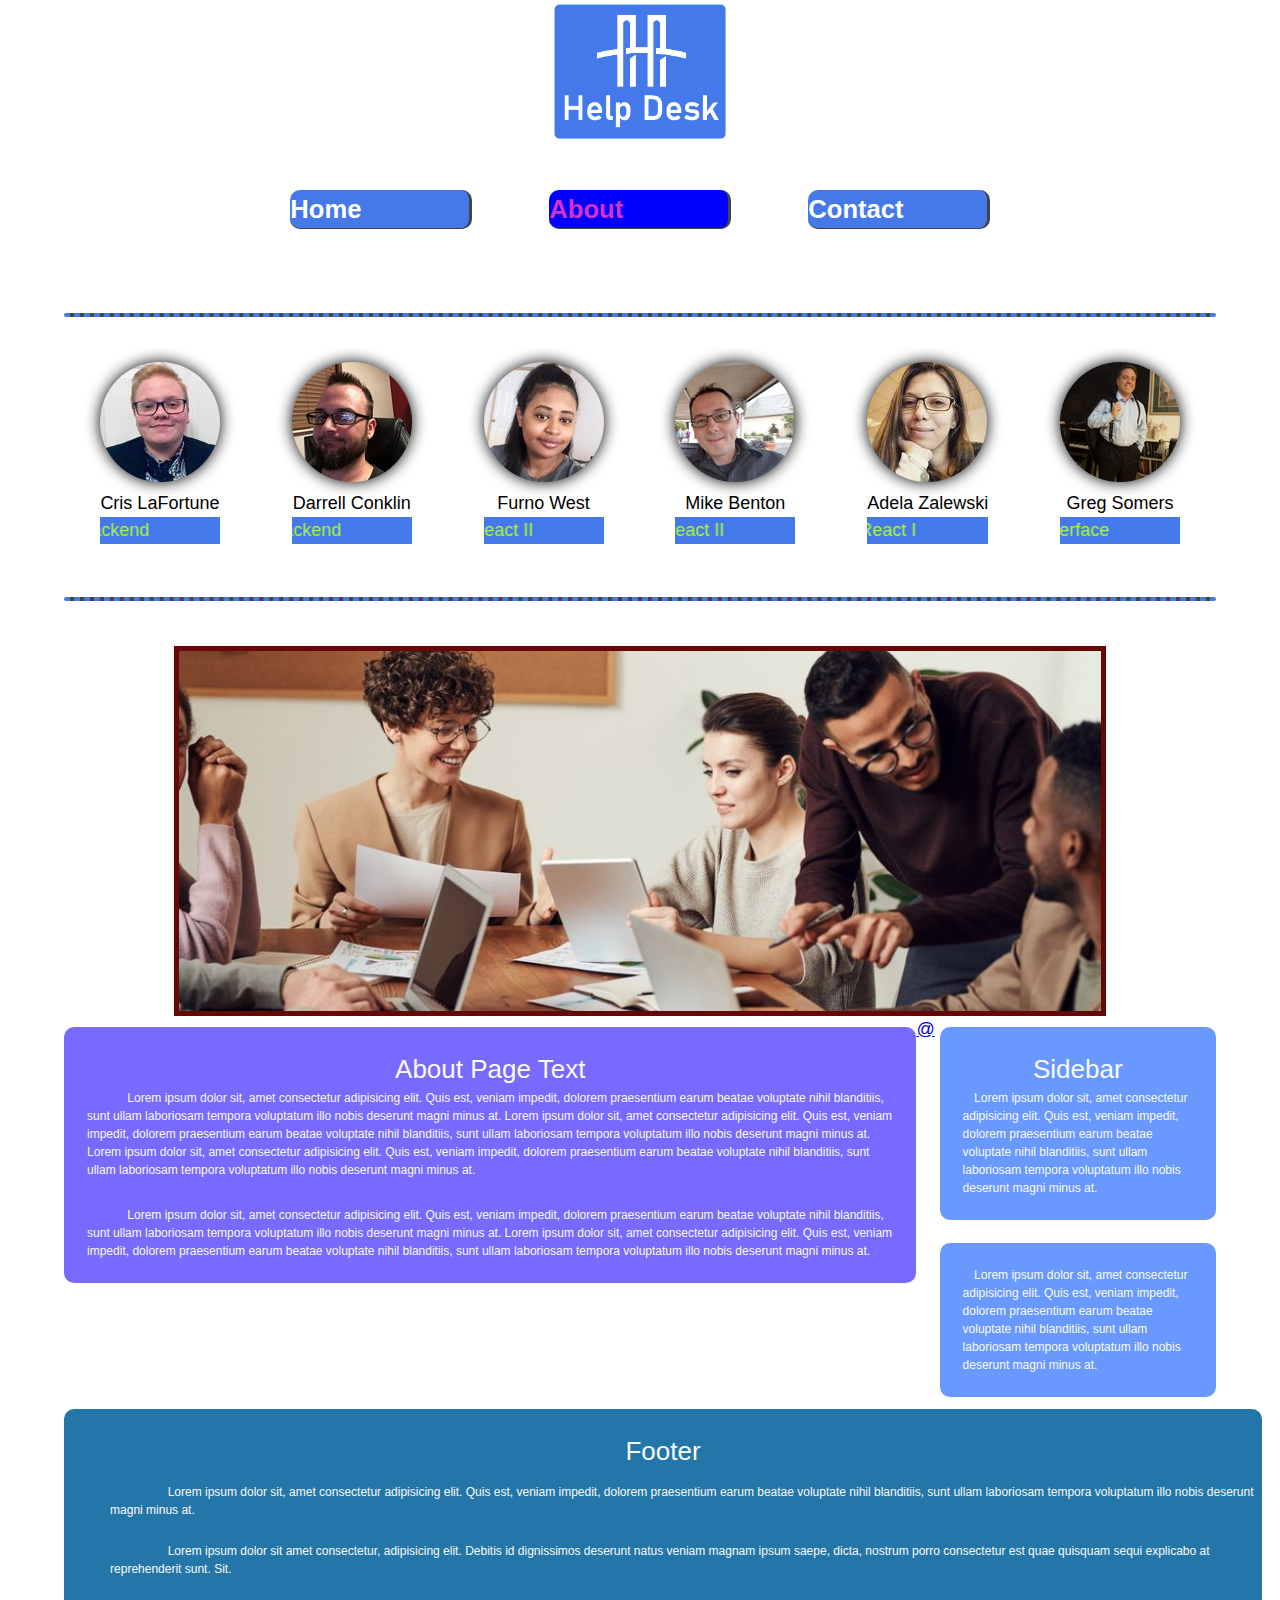
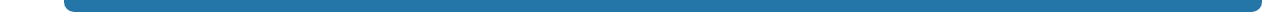
<file: about.html>
<!DOCTYPE html>
<html lang="en">

<head>
	<title>About</title>
	<meta charset="utf-8">
	<meta name="viewport" content="width=device-width, initial-scale=1">
	<!-- links -->
	<!-- Order here is important. Reset first. -->
	<link rel="Shortcut Icon" type="image/ico" href="img\HDbridgelogo7.png">
	<link href="css\reset.css" rel="stylesheet">
	<link href="css\general.css" rel="stylesheet">
	<link id="stylesheet" rel="stylesheet" href="css/about.css" />
	<link href="css\nav.css" rel="stylesheet">
	<script>
		function setStyleSheet(url) {
			var stylesheet = document.getElementById("stylesheet");
			stylesheet.setAttribute('href', url);
		}
	</script>
</head>

<body class="container" aria-label="This is the about page.">

	<header>
		<a onclick="setStyleSheet('css/disco.css')"><img src="img\HDbridgelogo7.png"
				alt="This is the Help Desk logo.  It's design looks like a bridge symbolizing making connections!"></a>
	</header>
	<!-- <h1>Sliding Diagonals Background Effect</h1>  -->
	<div class="bg"></div>
	<div class="bg bg2"></div>
	<div class="bg bg3"></div>
	<!-- <div class="content"> -->
	</div>
	<nav>
		<ul>
			<li><a href="index.html" aria-label="Home button. Inactive">Home</a></li>
			<li class='active' aria-label="About button. Active"><a href="#">About</a></li>
			<li><a href="contact.html" aria-label="Contact button. Inactive">Contact</a></li>
		</ul>
	</nav>
	<hr>
	<div class="team">
		<div class="member">
			<div class="memberImg"><img src="img\Team\CLFsml.jpg"
					alt="The HelpDesk app development team consists of members, Cris LaFortune"></img></div>
			<div class="memberName">Cris LaFortune</div>
			<marquee behavior="scroll" direction="right" bgcolor=#4579EA style="color:greenyellow">Backend</marquee>
		</div>
		<div class="member">
			<div class="memberImg"><img src="img\Team\DCsml.jpg" alt="Darrell Conklin"></img></div>
			<div class="memberName">Darrell Conklin</div>
			<marquee behavior="scroll" direction="right" bgcolor=#4579EA style="color:greenyellow">Backend</marquee>
		</div>
		<div class="member">
			<div class="memberImg"><img src="img\Team\FWsml.jpg" alt="Furno West"></img></div>
			<div class="memberName">Furno West</div>
			<marquee behavior="scroll" direction="right" bgcolor=#4579EA style="color:greenyellow">React II</marquee>
		</div>
		<div class="member">
			<div class="memberImg"><img src="img\Team\MBsml.jpg" alt="Mike Benton"></img></div>
			<div class="memberName">Mike Benton</div>
			<marquee behavior="scroll" direction="right" bgcolor=#4579EA style="color:greenyellow">React II</marquee>
		</div>
		<div class="member">
			<div class="memberImg"><img src="img\Team\AZsml.jpg" alt="Adela Zalewski"></img></div>
			<div class="memberName">Adela Zalewski</div>
			<marquee behavior="scroll" direction="right" bgcolor=#4579EA style="color:greenyellow">React I</marquee>
		</div>
		<div class="member">
			<div class="memberImg"><img src="img\Team\GSsml.jpg" alt="and lastly Greg Somers"></img></div>
			<div class="memberName">Greg Somers</div>
			<marquee behavior="scroll" direction="right" bgcolor=#4579EA style="color:greenyellow">User Interface
			</marquee>
		</div>
	</div>
	<hr>
	<div class="banner">
		<img src="img/worklg.jpg" alt="Image of office workers being super productive">
	</div>
	<section>
		<heading>
			<h2>About Page Text</h2>
		</heading>
		<article>
			<p>Lorem ipsum dolor sit, amet consectetur adipisicing elit. Quis est, veniam impedit, dolorem praesentium
				earum beatae voluptate nihil blanditiis, sunt ullam laboriosam tempora voluptatum illo nobis deserunt
				magni minus at. Lorem ipsum dolor sit, amet consectetur adipisicing elit. Quis est, veniam impedit,
				dolorem praesentium earum beatae voluptate nihil blanditiis, sunt ullam laboriosam tempora voluptatum
				illo nobis deserunt magni minus at. Lorem ipsum dolor sit, amet consectetur adipisicing elit. Quis est,
				veniam impedit, dolorem praesentium earum beatae voluptate nihil blanditiis, sunt ullam laboriosam
				tempora voluptatum illo nobis deserunt magni minus at.</p>
			<br>
			<p>Lorem ipsum dolor sit, amet consectetur adipisicing elit. Quis est, veniam impedit, dolorem praesentium
				earum beatae voluptate nihil blanditiis, sunt ullam laboriosam tempora voluptatum illo nobis deserunt
				magni minus at. Lorem ipsum dolor sit, amet consectetur adipisicing elit. Quis est, veniam impedit,
				dolorem praesentium earum beatae voluptate nihil blanditiis, sunt ullam laboriosam tempora voluptatum
				illo nobis deserunt magni minus at.</p>
		</article>
	</section>
	<aside>
		<h2>Sidebar</h2>
		<p>Lorem ipsum dolor sit, amet consectetur adipisicing elit. Quis est, veniam impedit, dolorem praesentium earum
			beatae voluptate nihil blanditiis, sunt ullam laboriosam tempora voluptatum illo nobis deserunt magni minus
			at.</p>
	</aside>
	<aside>
		<p>Lorem ipsum dolor sit, amet consectetur adipisicing elit. Quis est, veniam impedit, dolorem praesentium earum
			beatae voluptate nihil blanditiis, sunt ullam laboriosam tempora voluptatum illo nobis deserunt magni minus
			at.</p>
	</aside>
	<footer>
		<h2>Footer</h2>
		<div class="one-third">
			<p>Lorem ipsum dolor sit, amet consectetur adipisicing elit. Quis est, veniam impedit, dolorem praesentium
				earum beatae voluptate nihil blanditiis, sunt ullam laboriosam tempora voluptatum illo nobis deserunt
				magni minus at.</p>
		</div>
		<div class="one-third">
			<p>Lorem ipsum dolor sit amet consectetur, adipisicing elit. Debitis id dignissimos deserunt natus veniam
				magnam ipsum saepe, dicta, nostrum porro consectetur est quae quisquam sequi explicabo at reprehenderit
				sunt. Sit. </p>
		</div>
	</footer>

</body>
<a onclick="setStyleSheet('css/about.css')" href="#" aria-label="reset button.">@</a>

</html>
</file>
<file: css/about.css>
/*-- Member Section --*/
.member {
  color: rgb(0, 0, 0);
  margin: 0 auto;
}
.memberImg img {
  border-radius: 100%;
  filter: drop-shadow(0 0 0.75rem rgb(0, 0, 0));
}
.memberName {
  text-align: center;
}
.team {
  display: flex;
  flex-wrap: wrap;
}

/*---media queries--*/

@media (max-width: 1024px) {
}

@media (max-width: 800px) {
}

@media (max-width: 500px) {
}

@media (any-hover: hover) {
  marquee:hover {
    background: rgb(255, 0, 212);
  }
}
</file>
